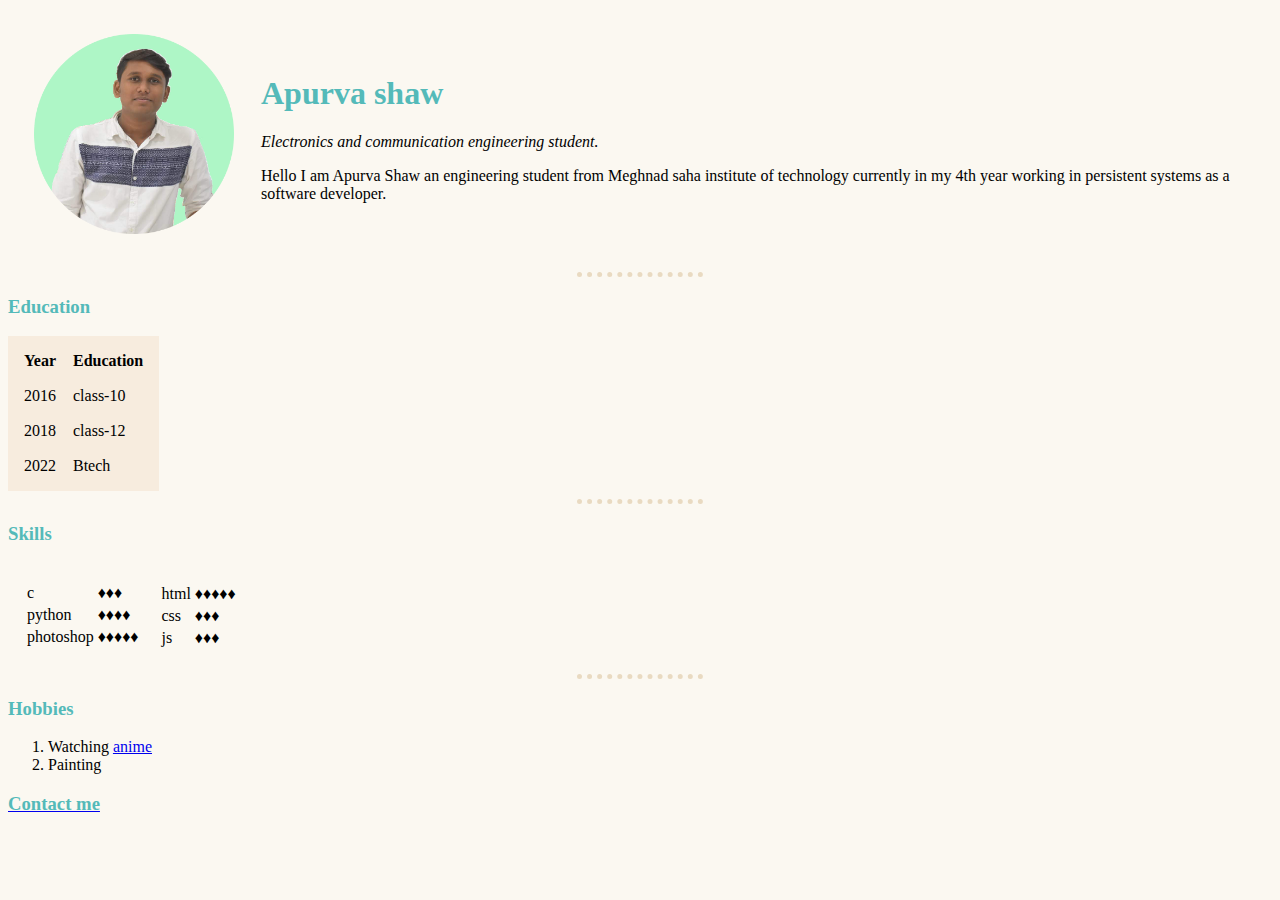
<file: index.html>
<!DOCTYPE html>
<html lang="en" dir="ltr">

<head>
  <meta charset="utf-8">
  <title>Apurva's personal site</title>

  <link rel="stylesheet" type="text/css"  href="styles.css">
</head>

<body>
  <table cellspacing="25">
    <tr>
      <td><img src="my Profile.png" width="200" alt="apurva profile picture"></td>
      <td>
        <h1>Apurva shaw</h1>
        <p><em>Electronics and communication engineering student.</em></p>
        <p>Hello I am Apurva Shaw an engineering student from Meghnad saha institute of technology
          currently in my 4th year working in persistent systems as a software developer.
        </p>
      </td>
    </tr>
  </table>


  <hr>
  <p>
  <h3>Education</h3>
  </p>
  <!--
  <ul>
    <li>Btech from meghnad saha institute of technology</li>
    <li>12 th from nava nalanda high school</li>
    <li>10th from andhra association high school</li>
  </ul>
  -->
  <table class="edu_table" cellspacing="15">
    <thead>
      <tr>
        <th>Year</th>
        <th>Education</th>
      </tr>
    </thead>
    <tbody>
      <tr>
        <td>2016</td>
        <td>class-10</td>
      </tr>
      <tr>
        <td>2018</td>
        <td>class-12</td>

      </tr>
      <tr>
        <td>2022</td>
        <td>Btech</td>
      </tr>
    </tbody>
  </table>
  <hr>

  <h3>Skills</h3>
  <table cellspacing="15">
    <tr>
      <td>
        <table>
          <tr>
            <td>c</td>
            <td>♦♦♦</td>
          </tr>
          <tr>
            <td>python</td>
            <td>♦♦♦♦</td>
          </tr>
          <tr>
            <td>photoshop</td>
            <td>♦♦♦♦♦</td>
          </tr>
        </table>
      </td>
      <td>
        <table>
          <tr>
          <tr>
            <td>html</td>
            <td>♦♦♦♦♦</td>
          </tr>
          <tr>
            <td>css</td>
            <td>♦♦♦</td>
          </tr>
          <tr>
            <td>js</td>
            <td>♦♦♦</td>
          </tr>
    </tr>
  </table>
  </td>
  </tr>
  </table>
  <hr>
  <h3>Hobbies</h3>
  <ol>
    <li>Watching <a href="https://en.wikipedia.org/wiki/Anime">anime</a></li>
    <li>Painting</li>
  </ol>
  <a href="contact.html">
    <h3>Contact me</h3>
  </a>
</body>

</html>
</file>
<file: styles.css>
body {
  background-color: #FBF8F1;
}
hr {
  border-style: dotted none none;
  height:0;
  width:10%;
  border-color: #E9DAC1;
  border-width: 5px;
}
h1 {
  color:#54BAB9;

}
h3 {
  color:#54BAB9;
}
.edu_table{
  background-color:#F7ECDE;
}
</file>
